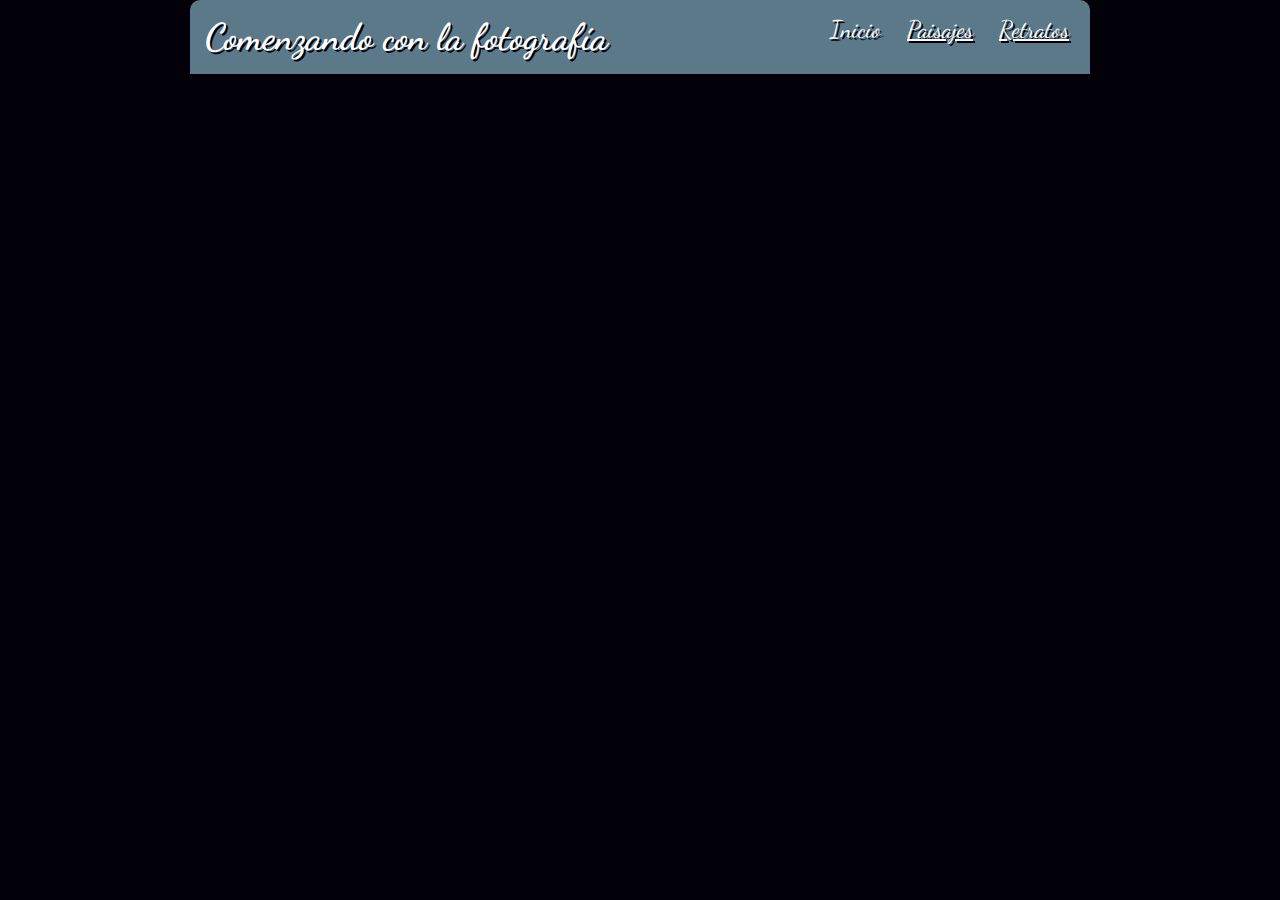
<file: index/index.html>
<!DOCTYPE html>
<html>
    <head>
         <meta charset="utf-8">
         <title></title>
         <meta name="viewport" content="width=device-width,user-scalable=no">
         <link href="css/style.css" type="text/css" rel="stylesheet">
         <link href="https://fonts.googleapis.com/css?family=Dancing+Script" rel="stylesheet">
    </head>
    <body>
      <div id="contenido">
        <header>
          <div id="tituloCabecera">
            <h1>Comenzando con la fotografía</h1>
          </div>
          <div id="menuCabecera">
			      <a href="index.html" class="actual">Inicio</a>
            <a href="paisajes.html">Paisajes</a>
            <a href="retratos.html">Retratos</a>
		      </div>
        </header>
        
      </div>
    </body>
</html>
</file>
<file: index/css/style.css>
*
{
	margin:0;
}

body{
	background: #02010a;
	color: white;
	font-size: 16px;
	font-family: 'Dancing Script';
  font-size: 14pt;
}

#contenido{
	width: 900px;
	margin: 0 auto;
  min-height: 200px;
}

header{
  background: #5b7989;
  border-radius: 10px 10px 0 0;
  text-shadow: 2px 2px #02010a;
  padding: 15px 0;
  display: flex;
  display: -webkit-flex;
  flex-flow: row wrap;
  -webkit-flex-flow: row wrap;
}
#tituloCabecera{
  width: 70%;
  text-indent: 15px;
}
#menuCabecera{
  width: 30%;
  font-size: 18pt;
}
#menuCabecera a, #menuCabecera a:hover{
  color: #fff;
  padding: 5px 10px;
}

#menuCabecera a + a::before {
  color: #fff;
  text-decoration: none;
}
#menuCabecera .actual{
  text-decoration: none;
}


@media screen and (max-width:900px){
	#contenido{
		width: 100%;
		margin: 0 auto;
	}
  #menuCabecera, #tituloCabecera{
    width: 100%;
    text-align: center;
  }

}
</file>
